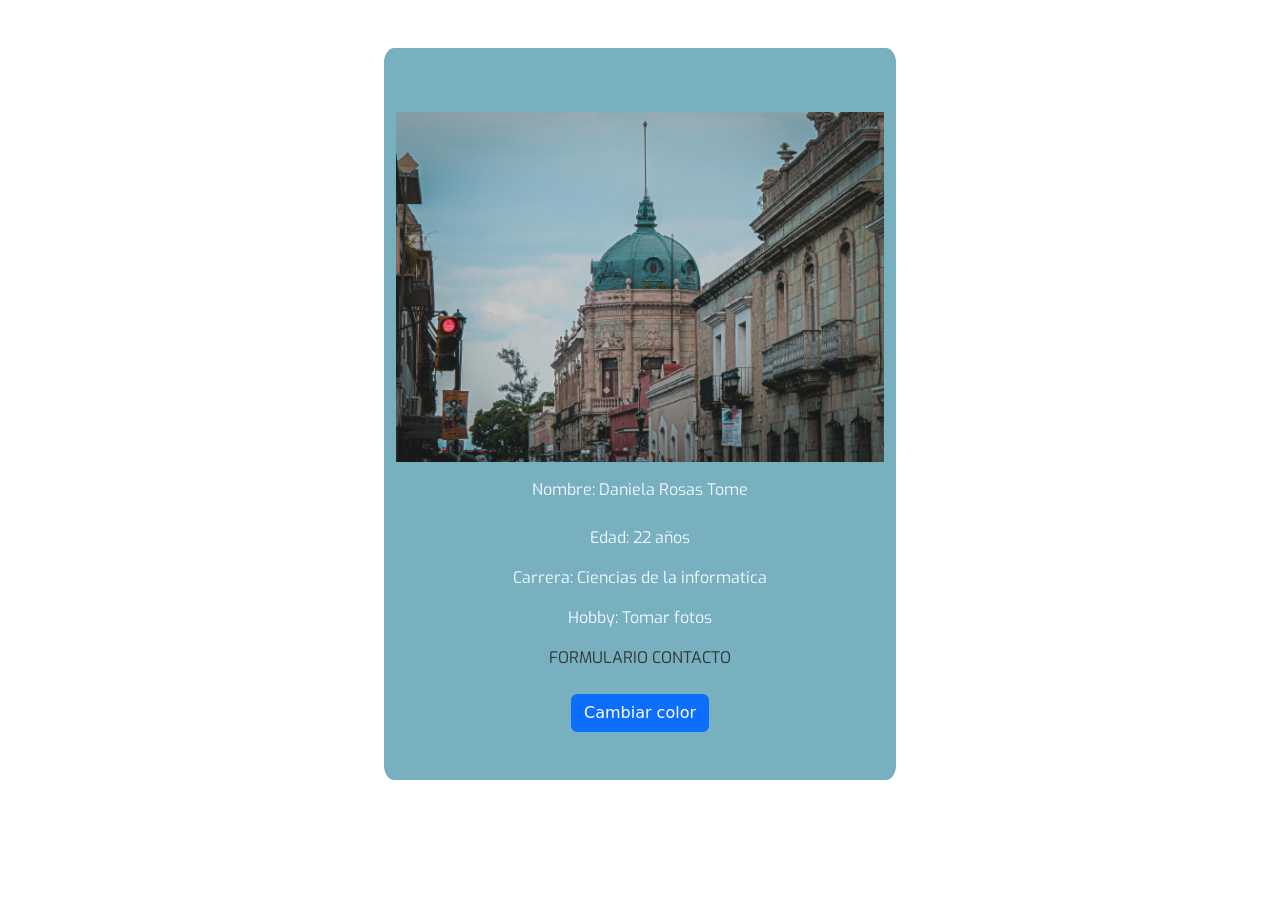
<file: Ejercicios 2/Ejercicio 1/pages/index.html>
<!DOCTYPE html>
<html lang="en">
<head>
    <meta charset="UTF-8">
    <meta http-equiv="X-UA-Compatible" content="IE=edge">
    <meta name="viewport" content="width=device-width, initial-scale=1.0">
    <title>Document</title>
    <link rel="stylesheet" href="../CSS/style.css" type="text/css">
    <link rel="preconnect" href="https://fonts.googleapis.com">
    <link rel="preconnect" href="https://fonts.gstatic.com" crossorigin>
    <link rel="preconnect" href="https://fonts.googleapis.com">
<link rel="preconnect" href="https://fonts.gstatic.com" crossorigin>
<link href="https://fonts.googleapis.com/css2?family=Bitter:wght@100;200;300&family=Exo:ital,wght@1,300&display=swap" rel="stylesheet">
    <link href="https://cdn.jsdelivr.net/npm/bootstrap@5.1.3/dist/css/bootstrap.min.css" rel="stylesheet" integrity="sha384-1BmE4kWBq78iYhFldvKuhfTAU6auU8tT94WrHftjDbrCEXSU1oBoqyl2QvZ6jIW3" crossorigin="anonymous">
</head>
<body>
    <div class="container pt-5 mt-5" id="containerDatos">
      
        <div class="row justify-content-center text-center">
         
            <img
              src="../img/IMG_2454.jpg"
              class="card-img-top mb-3 mt-3 "
              alt="..."
            />
  
            <div class="mb-4">
              <label class="labe-pres">
                Nombre: Daniela Rosas Tome
              </label>
            </div>

            <div class="mb-3">
              <label class="labe-pres">
                Edad: 22 años
              </label>
            </div>

            <div class="mb-3">
                <label class="labe-pres">
                  Carrera: Ciencias de la informatica
                </label>
            </div>


            <div class="mb-3">
                <label class="labe-pres">
                  Hobby: Tomar fotos
                </label>
            </div>

            <div class="row">
                <a class="links" href="../pages/index3.html">
                  FORMULARIO CONTACTO
                </a>
            </div>
            <div class="d-grip gap-2 mt-4 mb-5 text-align">
              <button type="button" class="btn btn-primary" id="button">Cambiar color</button>
             
            </div>
     
        </div>
      </div>
    </div>
    
  </div>
  <script type="text/javascript" src="../js/index.js"></script>
</body>
</html>
</file>
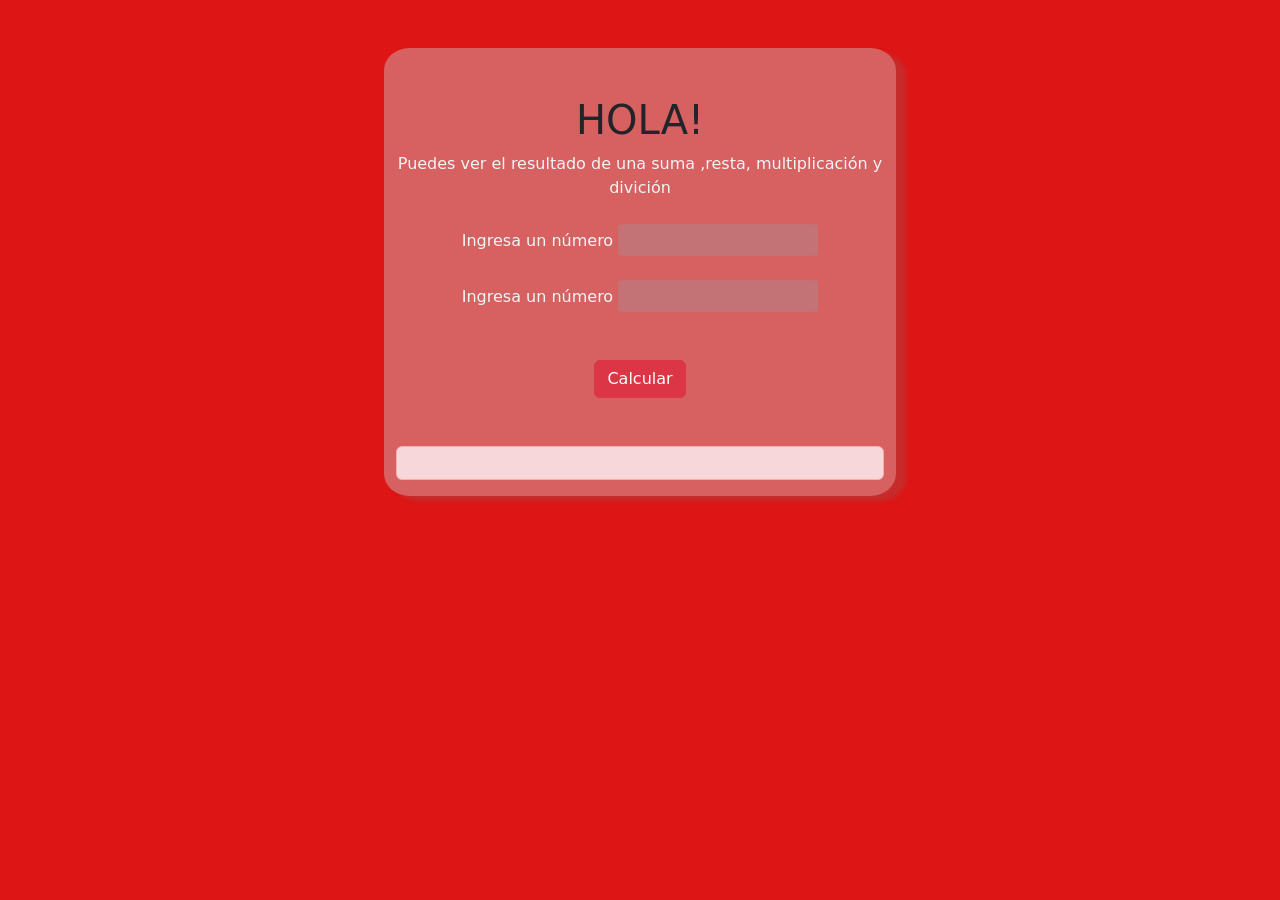
<file: Ejercicios 2/Ejercicio 2/pages/index2.html>
<!DOCTYPE html>
<html lang="en">
<head>
    <meta charset="UTF-8">
    <meta http-equiv="X-UA-Compatible" content="IE=edge">
    <meta name="viewport" content="width=device-width, initial-scale=1.0">
    <title>Document</title>
    <link rel="stylesheet" href="../CSS/style2.css" type="text/css">
    <link rel="preconnect" href="https://fonts.googleapis.com">
    <link rel="preconnect" href="https://fonts.gstatic.com" crossorigin>
    <link rel="preconnect" href="https://fonts.googleapis.com">
<link rel="preconnect" href="https://fonts.gstatic.com" crossorigin>
<link rel="preconnect" href="https://fonts.googleapis.com">
<link rel="preconnect" href="https://fonts.gstatic.com" crossorigin>
<link href="https://fonts.googleapis.com/css2?family=Bitter:wght@100;200;300&family=Exo:ital,wght@1,300&display=swap" rel="stylesheet">
<link href="https://fonts.googleapis.com/css2?family=Bitter:wght@100;200;300&family=Exo:ital,wght@1,300&display=swap" rel="stylesheet">
    <link href="https://cdn.jsdelivr.net/npm/bootstrap@5.1.3/dist/css/bootstrap.min.css" rel="stylesheet" integrity="sha384-1BmE4kWBq78iYhFldvKuhfTAU6auU8tT94WrHftjDbrCEXSU1oBoqyl2QvZ6jIW3" crossorigin="anonymous">
</head>
<body class="body-1">

  
    <div class="container pt-5 mt-5" id="containerDatos">
      
  
        <div class="row justify-content-center text-center">
          <h1>HOLA!</h1>
          <label class="labe-pres">
            Puedes ver el resultado de una suma ,resta, multiplicación y divición
           </label>
        
            <div class="mb-4 mt-4">
              <label class="labe-pres">
               Ingresa un número
              </label>

              <input
              type="text"
              class="inputNum"
              id="id_num1"
  
            />
            </div>
            </div>
            
        <div class="row justify-content-center text-center">
        
            <div class="mb-4">
              <label class="labe-pres">
               Ingresa un número
              </label>
              <input
              type="text"
              class="inputNum"
              id="id_num2"
              
            />
            </div>
           
            <div class="d-grip gap-2 mt-4 mb-5 text-align">
              <button type="button" class="btn btn-danger" onclick="Calcular()" id="button">Calcular</button>
             
            </div>
     
            <div class="row">
              <div class="alert alert-danger alertRes" id="respSum" role="alert">
              
              </div>
            </div>

            


        </div>
      </div>
    </div>
    
    
  </div>
  <script type="text/javascript" src="../js/index2.js"></script>
</body>
</html>
</file>
<file: Ejercicios 2/Ejercicio 1/CSS/style.css>
* {
    margin: 0;
    border: 0;
    padding: 0;
    -webkit-box-sizing: border-box;
            box-sizing: border-box;
  }

#containerDatos{
    background-color: #0d718f8e;
    border-radius: 2%;
    width: 40%;
    height: 10%;
}

h1{
    color: #fdfeff;
}



.body-2{
    background-color: rgb(10, 115, 141);
    
}

.card-img-top {
    width: 5px;
    height: 350px;
}

.labe-pres{
    font-family: 'Bitter', serif;
font-family: 'Exo', sans-serif;
color: aliceblue;
}

.links{
    text-decoration: none;
    font-family: 'Bitter', serif;
    font-family: 'Exo', sans-serif;
    color: rgb(49, 53, 56);
}

.links:hover{
    color: rgb(228, 225, 225);
}
</file>
<file: Ejercicios 2/Ejercicio 2/CSS/style2.css>
* {
    margin: 0;
    border: 0;
    padding: 0;
    -webkit-box-sizing: border-box;
            box-sizing: border-box;
  }

  .body-1{
      background-color: rgb(221, 21, 21);
      
  }

#containerDatos{
   background-color: rgba(206, 206, 206, 0.404);
    width: 40%;
    border-radius: 5%;
    box-shadow: 10px 5px 5px rgba(124, 121, 121, 0.233);

}



h1{
    color: rgb(241, 244, 247);
}
.labe-pres{
    
color: rgb(241, 244, 247);
}
.links{
    text-decoration: none;
}

.inputNum{
    background-color: #89a9b341;
    height: 32px;
    border-radius: 5%;
}
</file>
